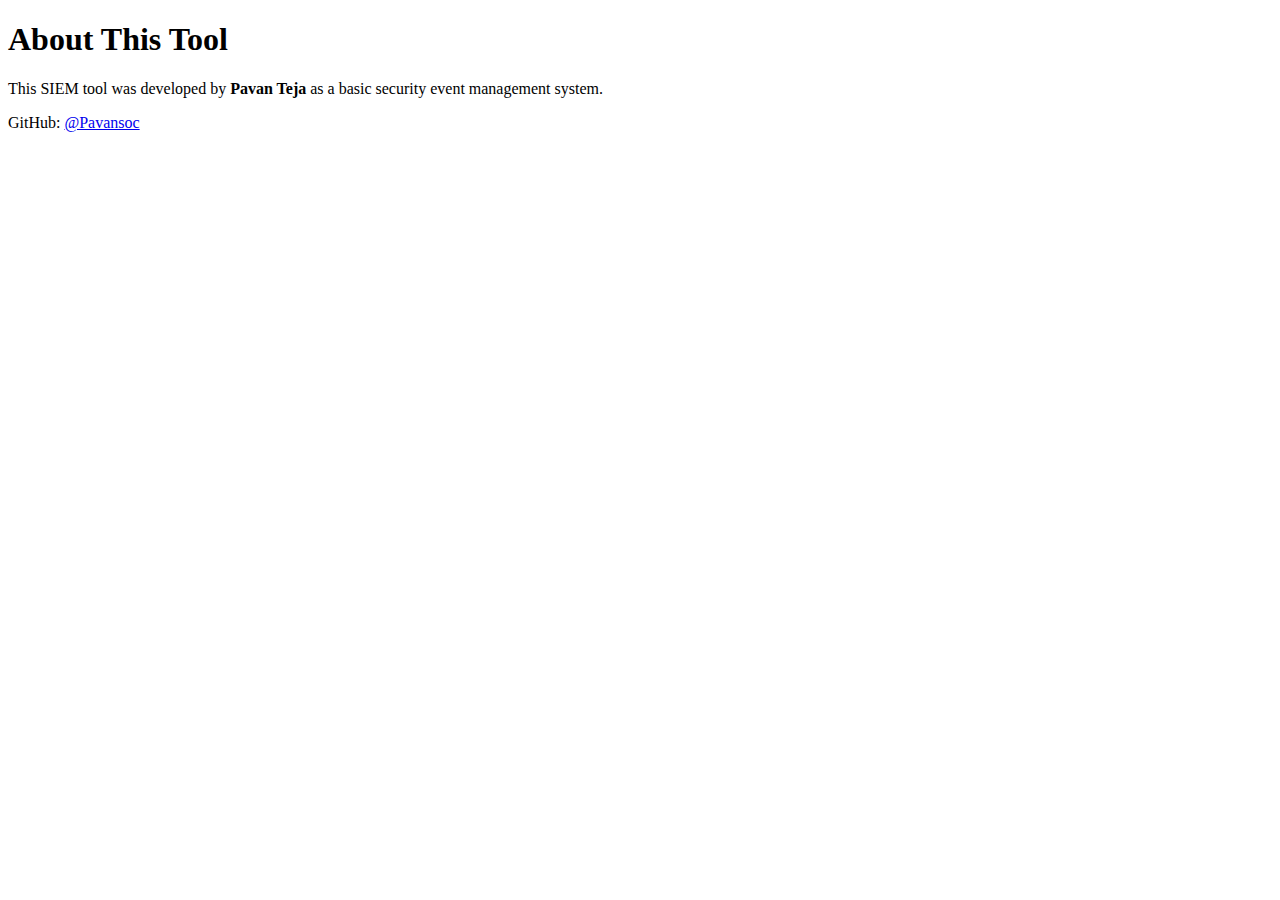
<file: flask_ui/templates/about.html>
<!DOCTYPE html>
<html>
<head>
    <title>About - SIEM Tool</title>
</head>
<body>
    <h1>About This Tool</h1>
    <p>This SIEM tool was developed by <strong>Pavan Teja</strong> as a basic security event management system.</p>
    <p>GitHub: <a href="https://github.com/Pavansoc" target="_blank">@Pavansoc</a></p>
</body>
</html>
</file>
